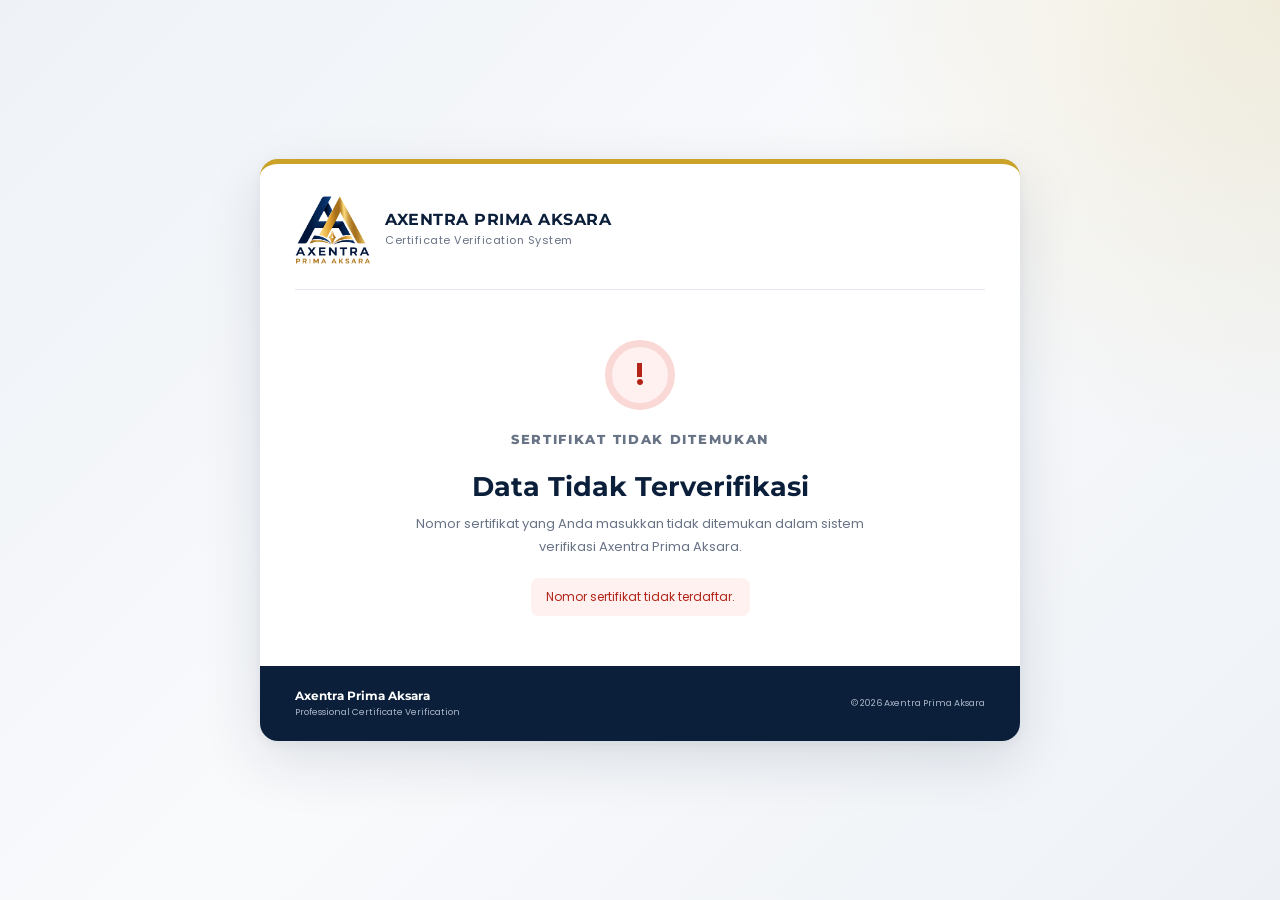
<file: verifikasi.html>
<!DOCTYPE html>
<html lang="id">
<head>
    <meta charset="UTF-8">
    <meta name="viewport" content="width=device-width, initial-scale=1.0">

    <title>Verifikasi Sertifikat | Axentra Prima Aksara</title>

    <meta name="description" content="Halaman verifikasi sertifikat resmi Axentra Prima Aksara.">
    <meta name="robots" content="noindex, nofollow">

    <link rel="stylesheet" href="verifikasi.css">
</head>

<body>

    <main class="verification-page">

        <section class="verification-card">

<div class="brand">

    <img
        src="Logo.png"
        alt="Logo Axentra Prima Aksara"
        class="axentra-logo"
    >

    <div class="brand-text">
        <strong>AXENTRA PRIMA AKSARA</strong>
        <span>Certificate Verification System</span>
    </div>

</div>

            <div class="divider"></div>

            <div id="loading" class="loading">
                Memverifikasi sertifikat...
            </div>

            <div id="result" class="result hidden">

                <div id="statusIcon" class="status-icon">
                    ✓
                </div>

                <p id="statusLabel" class="status-label">
                    SERTIFIKAT VALID
                </p>

                <h1 id="certificateTitle">
                    Sertifikat Terverifikasi
                </h1>

                <p class="verification-description">
                    Data sertifikat berikut tercatat dalam sistem
                    verifikasi Axentra Prima Aksara.
                </p>

                <div class="certificate-data">

                    <div class="data-row">
                        <span>Nomor Sertifikat</span>
                        <strong id="certificateNumber">-</strong>
                    </div>

                    <div class="data-row">
                        <span>Nama</span>
                        <strong id="certificateName">-</strong>
                    </div>

                    <div class="data-row">
                        <span>Jabatan</span>
                        <strong id="certificatePosition">-</strong>
                    </div>

                    <div class="data-row">
                        <span>Perusahaan</span>
                        <strong id="certificateCompany">-</strong>
                    </div>

                    <div class="data-row">
                        <span>Tanggal Terbit</span>
                        <strong id="certificateDate">-</strong>
                    </div>

                    <div class="data-row">
                        <span>Status</span>
                        <strong id="certificateStatus" class="valid-text">
                            -
                        </strong>
                    </div>

                </div>

                <div class="verification-note">
                    <span>✓</span>
                    <p>
                        Dokumen ini telah tercatat dan dapat diverifikasi
                        melalui sistem resmi Axentra Prima Aksara.
                    </p>
                </div>

            </div>

            <div id="notFound" class="not-found hidden">

                <div class="status-icon invalid-icon">
                    !
                </div>

                <p class="status-label invalid-label">
                    SERTIFIKAT TIDAK DITEMUKAN
                </p>

                <h1>Data Tidak Terverifikasi</h1>

                <p>
                    Nomor sertifikat yang Anda masukkan tidak ditemukan
                    dalam sistem verifikasi Axentra Prima Aksara.
                </p>

                <div class="not-found-code">
                    Nomor sertifikat tidak terdaftar.
                </div>

            </div>

            <div class="footer">

                <div>
                    <strong>Axentra Prima Aksara</strong>
                    <span>Professional Certificate Verification</span>
                </div>

                <span class="copyright">
                    © 2026 Axentra Prima Aksara
                </span>

            </div>

        </section>

    </main>

    <script src="verifikasi.js"></script>

</body>
</html>
</file>
<file: verifikasi.css>
@import url('https://fonts.googleapis.com/css2?family=Montserrat:wght@400;500;600;700;800&family=Poppins:wght@400;500;600;700&display=swap');

:root {
    --navy: #0b1f3a;
    --navy-light: #132f55;
    --gold: #c9a227;
    --gold-light: #e5c75a;
    --white: #ffffff;
    --light: #f5f7fa;
    --text: #172033;
    --muted: #687386;
    --border: #e2e7ee;
    --success: #16805b;
    --success-bg: #eaf8f2;
    --danger: #b42318;
    --danger-bg: #fff1f0;
}

* {
    margin: 0;
    padding: 0;
    box-sizing: border-box;
}

body {
    min-height: 100vh;
    font-family: "Poppins", sans-serif;
    color: var(--text);

    background:
        radial-gradient(
            circle at top right,
            rgba(201, 162, 39, 0.15),
            transparent 30%
        ),
        linear-gradient(
            135deg,
            #eef2f7 0%,
            #f9fafc 50%,
            #edf1f6 100%
        );

    display: flex;
    align-items: center;
    justify-content: center;

    padding: 30px 15px;
}

.verification-page {
    width: 100%;
    max-width: 760px;
}

.verification-card {
    background: var(--white);

    border-radius: 18px;

    box-shadow:
        0 20px 60px rgba(11, 31, 58, 0.12),
        0 3px 12px rgba(11, 31, 58, 0.05);

    overflow: hidden;

    border-top: 5px solid var(--gold);
}

/* BRAND */

.brand {
    display: flex;
    align-items: center;
    gap: 15px;

    padding: 28px 35px 22px;
}

.axentra-logo {
    width: 75px;
    height: 75px;
    object-fit: contain;
    flex-shrink: 0;
}

.brand-text {
    display: flex;
    flex-direction: column;
    gap: 3px;
}

.brand-text strong {
    font-family: "Montserrat", sans-serif;
    color: var(--navy);
    font-size: 16px;
    letter-spacing: 0.5px;
}

.brand-text span {
    color: var(--muted);
    font-size: 11px;
    letter-spacing: 0.5px;
}

/* DIVIDER */

.divider {
    height: 1px;
    background: var(--border);
    margin: 0 35px;
}

/* LOADING */

.loading {
    text-align: center;
    padding: 70px 30px;

    color: var(--muted);
    font-size: 14px;
}

/* RESULT */

.result {
    padding: 40px 45px 35px;
    text-align: center;
}

.hidden {
    display: none !important;
}

.status-icon {
    width: 70px;
    height: 70px;

    margin: 0 auto 18px;

    border-radius: 50%;

    background: var(--success-bg);
    color: var(--success);

    border: 7px solid #d9f2e7;

    display: flex;
    align-items: center;
    justify-content: center;

    font-size: 30px;
    font-weight: 700;
}

.status-label {
    color: var(--success);

    font-family: "Montserrat", sans-serif;
    font-size: 12px;
    font-weight: 800;

    letter-spacing: 1.7px;

    margin-bottom: 8px;
}

.result h1,
.not-found h1 {
    font-family: "Montserrat", sans-serif;

    color: var(--navy);

    font-size: 27px;
    font-weight: 700;

    margin-bottom: 10px;
}

.verification-description {
    color: var(--muted);

    max-width: 520px;

    margin: 0 auto 30px;

    font-size: 13px;
    line-height: 1.7;
}

/* DATA */

.certificate-data {
    text-align: left;

    border: 1px solid var(--border);
    border-radius: 12px;

    overflow: hidden;

    margin-top: 20px;
}

.data-row {
    display: grid;
    grid-template-columns: 40% 60%;

    padding: 15px 18px;

    border-bottom: 1px solid var(--border);

    font-size: 13px;
}

.data-row:last-child {
    border-bottom: none;
}

.data-row:nth-child(even) {
    background: #fafbfd;
}

.data-row span {
    color: var(--muted);
}

.data-row strong {
    color: var(--navy);

    font-weight: 600;

    text-align: right;
}

.valid-text {
    color: var(--success) !important;
}

/* NOTE */

.verification-note {
    display: flex;
    align-items: flex-start;

    gap: 10px;

    text-align: left;

    margin-top: 20px;

    padding: 14px 16px;

    border-radius: 10px;

    background: var(--success-bg);

    color: #226b52;

    font-size: 11px;

    line-height: 1.6;
}

.verification-note span {
    font-size: 15px;
    font-weight: 700;
}

/* NOT FOUND */

.not-found {
    text-align: center;

    padding: 50px 45px;
}

.invalid-icon {
    background: var(--danger-bg);
    color: var(--danger);
    border-color: #f9d8d5;
}

.invalid-label {
    color: var(--danger);
}

.not-found p {
    max-width: 500px;

    margin: 0 auto 20px;

    color: var(--muted);

    font-size: 13px;
    line-height: 1.7;
}

.not-found-code {
    display: inline-block;

    padding: 10px 15px;

    background: var(--danger-bg);

    color: var(--danger);

    border-radius: 8px;

    font-size: 12px;
}

/* FOOTER */

.footer {
    background: var(--navy);

    padding: 22px 35px;

    display: flex;

    justify-content: space-between;
    align-items: center;

    gap: 20px;
}

.footer div {
    display: flex;
    flex-direction: column;
    gap: 3px;
}

.footer strong {
    color: var(--white);

    font-family: "Montserrat", sans-serif;

    font-size: 12px;
}

.footer span {
    color: #aab6c8;

    font-size: 9px;
}

.copyright {
    white-space: nowrap;
}

/* RESPONSIVE */

@media (max-width: 600px) {

    body {
        padding: 15px;
    }

    .verification-card {
        border-radius: 14px;
    }

    .brand {
        padding: 23px 22px 18px;
    }

    .divider {
        margin: 0 22px;
    }

 .axentra-logo {
    width: 58px;
    height: 58px;
}

    .brand-text strong {
        font-size: 13px;
    }

    .result {
        padding: 35px 22px 28px;
    }

    .result h1,
    .not-found h1 {
        font-size: 22px;
    }

    .data-row {
        grid-template-columns: 1fr;
        gap: 5px;
    }

    .data-row strong {
        text-align: left;
    }

    .footer {
        padding: 20px 22px;

        flex-direction: column;
        align-items: flex-start;
    }

    .copyright {
        white-space: normal;
    }
}
</file>
